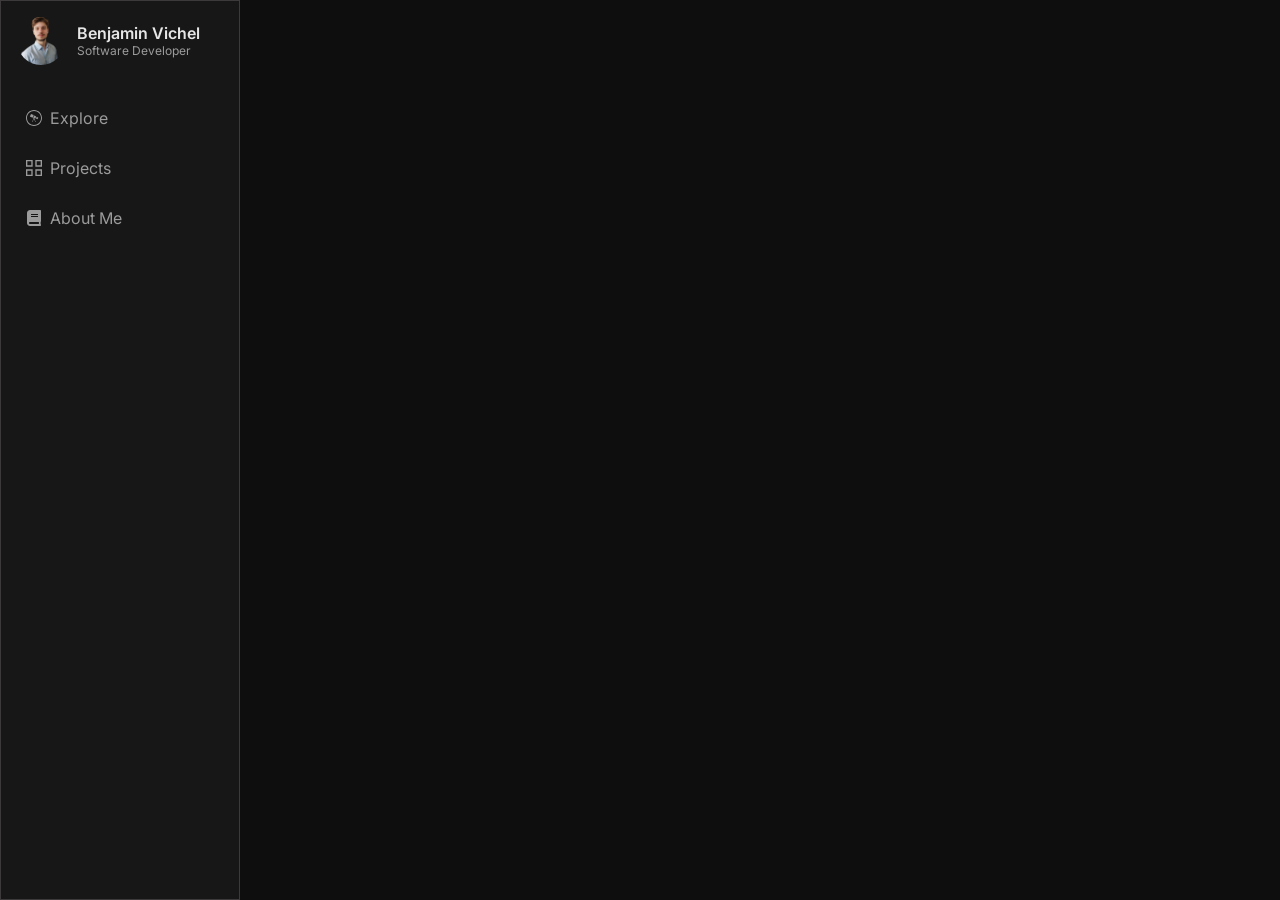
<file: index.html>
<!doctype html>
<html lang="en">
  <head>
    <meta charset="UTF-8" />
    <meta name="viewport" content="width=device-width, initial-scale=1.0" />
    <title>Benjamin Vichel</title>
    <script type="module" crossorigin src="/assets/index-BiAqeZe9.js"></script>
    <link rel="stylesheet" crossorigin href="/assets/index-BMraaAym.css">
  </head>
  <body>
    <div id="root"></div>
  </body>
</html>
</file>
<file: assets/index-BMraaAym.css>
@import"https://fonts.googleapis.com/css2?family=Inter:ital,opsz,wght@0,14..32,100..900;1,14..32,100..900&family=Noto+Sans:ital,wght@0,100..900;1,100..900&display=swap";@layer properties{@supports (((-webkit-hyphens:none)) and (not (margin-trim:inline))) or ((-moz-orient:inline) and (not (color:rgb(from red r g b)))){*,:before,:after,::backdrop{--tw-rotate-x:initial;--tw-rotate-y:initial;--tw-rotate-z:initial;--tw-skew-x:initial;--tw-skew-y:initial;--tw-space-y-reverse:0;--tw-border-style:solid;--tw-leading:initial;--tw-font-weight:initial;--tw-tracking:initial;--tw-shadow:0 0 #0000;--tw-shadow-color:initial;--tw-shadow-alpha:100%;--tw-inset-shadow:0 0 #0000;--tw-inset-shadow-color:initial;--tw-inset-shadow-alpha:100%;--tw-ring-color:initial;--tw-ring-shadow:0 0 #0000;--tw-inset-ring-color:initial;--tw-inset-ring-shadow:0 0 #0000;--tw-ring-inset:initial;--tw-ring-offset-width:0px;--tw-ring-offset-color:#fff;--tw-ring-offset-shadow:0 0 #0000;--tw-outline-style:solid;--tw-blur:initial;--tw-brightness:initial;--tw-contrast:initial;--tw-grayscale:initial;--tw-hue-rotate:initial;--tw-invert:initial;--tw-opacity:initial;--tw-saturate:initial;--tw-sepia:initial;--tw-drop-shadow:initial;--tw-drop-shadow-color:initial;--tw-drop-shadow-alpha:100%;--tw-drop-shadow-size:initial;--tw-backdrop-blur:initial;--tw-backdrop-brightness:initial;--tw-backdrop-contrast:initial;--tw-backdrop-grayscale:initial;--tw-backdrop-hue-rotate:initial;--tw-backdrop-invert:initial;--tw-backdrop-opacity:initial;--tw-backdrop-saturate:initial;--tw-backdrop-sepia:initial;--tw-duration:initial;--tw-ease:initial;--tw-translate-x:0;--tw-translate-y:0;--tw-translate-z:0}}}@layer theme{:root,:host{--font-sans:ui-sans-serif,system-ui,sans-serif,"Apple Color Emoji","Segoe UI Emoji","Segoe UI Symbol","Noto Color Emoji";--font-mono:ui-monospace,SFMono-Regular,Menlo,Monaco,Consolas,"Liberation Mono","Courier New",monospace;--color-gray-300:oklch(87.2% .01 258.338);--color-gray-400:oklch(70.7% .022 261.325);--color-gray-700:oklch(37.3% .034 259.733);--color-black:#000;--color-white:#fff;--spacing:.25rem;--container-3xl:48rem;--container-4xl:56rem;--text-xs:.75rem;--text-xs--line-height:calc(1/.75);--text-sm:.875rem;--text-sm--line-height:calc(1.25/.875);--text-base:1rem;--text-base--line-height: 1.5 ;--text-xl:1.25rem;--text-xl--line-height:calc(1.75/1.25);--text-2xl:1.5rem;--text-2xl--line-height:calc(2/1.5);--text-3xl:1.875rem;--text-3xl--line-height: 1.2 ;--text-5xl:3rem;--text-5xl--line-height:1;--font-weight-medium:500;--font-weight-semibold:600;--font-weight-bold:700;--tracking-tight:-.025em;--tracking-widest:.1em;--leading-relaxed:1.625;--radius-md:.375rem;--radius-lg:.5rem;--radius-xl:.75rem;--radius-2xl:1rem;--ease-out:cubic-bezier(0,0,.2,1);--ease-in-out:cubic-bezier(.4,0,.2,1);--animate-pulse:pulse 2s cubic-bezier(.4,0,.6,1)infinite;--blur-sm:8px;--default-transition-duration:.15s;--default-transition-timing-function:cubic-bezier(.4,0,.2,1);--default-font-family:var(--font-sans);--default-mono-font-family:var(--font-mono);--color-mainBackgroundColor:#0e0e0e;--color-secondaryBackground:#171717;--color-secondaryBackground2:#302e2e;--color-borderColor:#3c3a3a;--color-buttonHoverColor:#252424;--color-scrollHeaderColor:#0c0c0c;--color-textSecondary:#e6e6e6;--color-textPrimary:#9b9b9b;--color-accent:#2f81f7;--color-danger:#f85149;--font-inter-primary-text:"Inter",sans-serif}}@layer base{*,:after,:before,::backdrop{box-sizing:border-box;border:0 solid;margin:0;padding:0}::file-selector-button{box-sizing:border-box;border:0 solid;margin:0;padding:0}html,:host{-webkit-text-size-adjust:100%;tab-size:4;line-height:1.5;font-family:var(--default-font-family,ui-sans-serif,system-ui,sans-serif,"Apple Color Emoji","Segoe UI Emoji","Segoe UI Symbol","Noto Color Emoji");font-feature-settings:var(--default-font-feature-settings,normal);font-variation-settings:var(--default-font-variation-settings,normal);-webkit-tap-highlight-color:transparent}hr{height:0;color:inherit;border-top-width:1px}abbr:where([title]){-webkit-text-decoration:underline dotted;text-decoration:underline dotted}h1,h2,h3,h4,h5,h6{font-size:inherit;font-weight:inherit}a{color:inherit;-webkit-text-decoration:inherit;text-decoration:inherit}b,strong{font-weight:bolder}code,kbd,samp,pre{font-family:var(--default-mono-font-family,ui-monospace,SFMono-Regular,Menlo,Monaco,Consolas,"Liberation Mono","Courier New",monospace);font-feature-settings:var(--default-mono-font-feature-settings,normal);font-variation-settings:var(--default-mono-font-variation-settings,normal);font-size:1em}small{font-size:80%}sub,sup{vertical-align:baseline;font-size:75%;line-height:0;position:relative}sub{bottom:-.25em}sup{top:-.5em}table{text-indent:0;border-color:inherit;border-collapse:collapse}:-moz-focusring{outline:auto}progress{vertical-align:baseline}summary{display:list-item}ol,ul,menu{list-style:none}img,svg,video,canvas,audio,iframe,embed,object{vertical-align:middle;display:block}img,video{max-width:100%;height:auto}button,input,select,optgroup,textarea{font:inherit;font-feature-settings:inherit;font-variation-settings:inherit;letter-spacing:inherit;color:inherit;opacity:1;background-color:#0000;border-radius:0}::file-selector-button{font:inherit;font-feature-settings:inherit;font-variation-settings:inherit;letter-spacing:inherit;color:inherit;opacity:1;background-color:#0000;border-radius:0}:where(select:is([multiple],[size])) optgroup{font-weight:bolder}:where(select:is([multiple],[size])) optgroup option{padding-inline-start:20px}::file-selector-button{margin-inline-end:4px}::placeholder{opacity:1}@supports (not ((-webkit-appearance:-apple-pay-button))) or (contain-intrinsic-size:1px){::placeholder{color:currentColor}@supports (color:color-mix(in lab,red,red)){::placeholder{color:color-mix(in oklab,currentcolor 50%,transparent)}}}textarea{resize:vertical}::-webkit-search-decoration{-webkit-appearance:none}::-webkit-date-and-time-value{min-height:1lh;text-align:inherit}::-webkit-datetime-edit{display:inline-flex}::-webkit-datetime-edit-fields-wrapper{padding:0}::-webkit-datetime-edit{padding-block:0}::-webkit-datetime-edit-year-field{padding-block:0}::-webkit-datetime-edit-month-field{padding-block:0}::-webkit-datetime-edit-day-field{padding-block:0}::-webkit-datetime-edit-hour-field{padding-block:0}::-webkit-datetime-edit-minute-field{padding-block:0}::-webkit-datetime-edit-second-field{padding-block:0}::-webkit-datetime-edit-millisecond-field{padding-block:0}::-webkit-datetime-edit-meridiem-field{padding-block:0}::-webkit-calendar-picker-indicator{line-height:1}:-moz-ui-invalid{box-shadow:none}button,input:where([type=button],[type=reset],[type=submit]){appearance:button}::file-selector-button{appearance:button}::-webkit-inner-spin-button{height:auto}::-webkit-outer-spin-button{height:auto}[hidden]:where(:not([hidden=until-found])){display:none!important}body{background-color:var(--color-mainBackgroundColor);font-family:var(--font-inter-primary-text);color:var(--color-textPrimary);transition-property:color,background-color,border-color,outline-color,text-decoration-color,fill,stroke,--tw-gradient-from,--tw-gradient-via,--tw-gradient-to;transition-timing-function:var(--tw-ease,var(--default-transition-timing-function));transition-duration:var(--tw-duration,var(--default-transition-duration));--tw-duration:.3s;--tw-ease:var(--ease-in-out);transition-duration:.3s;transition-timing-function:var(--ease-in-out)}}@layer components{.exploreButton{justify-content:center;align-items:center;gap:calc(var(--spacing)*2);border-style:var(--tw-border-style);border-width:1px;border-color:var(--color-borderColor);background-color:var(--color-secondaryBackground);padding-inline:calc(var(--spacing)*4);padding-block:calc(var(--spacing)*2);color:var(--color-textSecondary);transition-property:color,background-color,border-color,outline-color,text-decoration-color,fill,stroke,--tw-gradient-from,--tw-gradient-via,--tw-gradient-to;transition-timing-function:var(--tw-ease,var(--default-transition-timing-function));transition-duration:var(--tw-duration,var(--default-transition-duration));border-radius:.25rem;display:inline-flex}@media(hover:hover){.exploreButton:hover{background-color:var(--color-buttonHoverColor)}}.navBar{align-items:center;gap:calc(var(--spacing)*2);width:100%;padding:calc(var(--spacing)*2);transition-property:color,background-color,border-color,outline-color,text-decoration-color,fill,stroke,--tw-gradient-from,--tw-gradient-via,--tw-gradient-to;transition-timing-function:var(--tw-ease,var(--default-transition-timing-function));transition-duration:var(--tw-duration,var(--default-transition-duration));--tw-duration:.3s;border-radius:.25rem;transition-duration:.3s;display:inline-flex}.skillsDiv{justify-content:center;gap:calc(var(--spacing)*2);flex-wrap:wrap;max-width:100%;display:flex}@media(min-width:40rem){.skillsDiv{justify-content:flex-start}}.skills{border-style:var(--tw-border-style);border-width:1px;border-color:var(--color-borderColor);background-color:var(--color-mainBackgroundColor);padding-inline:calc(var(--spacing)*2);padding-block:calc(var(--spacing)*1);font-size:var(--text-xs);line-height:var(--tw-leading,var(--text-xs--line-height));color:var(--color-textSecondary);border-radius:.25rem}@media(min-width:40rem){.skills{font-size:var(--text-sm);line-height:var(--tw-leading,var(--text-sm--line-height))}}@media(min-width:48rem){.skills{font-size:var(--text-base);line-height:var(--tw-leading,var(--text-base--line-height))}}}@layer utilities{.pointer-events-auto{pointer-events:auto}.pointer-events-none{pointer-events:none}.absolute{position:absolute}.fixed{position:fixed}.relative{position:relative}.inset-0{inset:calc(var(--spacing)*0)}.top-0{top:calc(var(--spacing)*0)}.top-1{top:calc(var(--spacing)*1)}.top-\[calc\(100\%\+1rem\)\]{top:calc(100% + 1rem)}.bottom-\[-1px\]{bottom:-1px}.-left-\[29px\]{left:-29px}.left-0{left:calc(var(--spacing)*0)}.left-1\/2{left:50%}.z-0{z-index:0}.z-10{z-index:10}.z-50{z-index:50}.z-\[1\]{z-index:1}.z-\[2\]{z-index:2}.z-\[5\]{z-index:5}.m-0{margin:calc(var(--spacing)*0)}.mx-2{margin-inline:calc(var(--spacing)*2)}.mx-\[-4vmin\]{margin-inline:-4vmin}.mx-\[4vmin\]{margin-inline:4vmin}.mx-auto{margin-inline:auto}.mt-1{margin-top:calc(var(--spacing)*1)}.mt-4{margin-top:calc(var(--spacing)*4)}.mt-6{margin-top:calc(var(--spacing)*6)}.mt-8{margin-top:calc(var(--spacing)*8)}.mt-20{margin-top:calc(var(--spacing)*20)}.mb-1{margin-bottom:calc(var(--spacing)*1)}.mb-2{margin-bottom:calc(var(--spacing)*2)}.mb-3{margin-bottom:calc(var(--spacing)*3)}.mb-4{margin-bottom:calc(var(--spacing)*4)}.mb-6{margin-bottom:calc(var(--spacing)*6)}.mb-8{margin-bottom:calc(var(--spacing)*8)}.block{display:block}.flex{display:flex}.grid{display:grid}.hidden{display:none}.inline-block{display:inline-block}.inline-flex{display:inline-flex}.aspect-square{aspect-ratio:1}.h-3{height:calc(var(--spacing)*3)}.h-8{height:calc(var(--spacing)*8)}.h-9{height:calc(var(--spacing)*9)}.h-10{height:calc(var(--spacing)*10)}.h-12{height:calc(var(--spacing)*12)}.h-16{height:calc(var(--spacing)*16)}.h-20{height:calc(var(--spacing)*20)}.h-64{height:calc(var(--spacing)*64)}.h-\[40vmin\]{height:40vmin}.h-\[120\%\]{height:120%}.h-\[500px\]{height:500px}.h-full{height:100%}.h-screen{height:100vh}.max-h-full{max-height:100%}.min-h-screen{min-height:100vh}.w-3{width:calc(var(--spacing)*3)}.w-8{width:calc(var(--spacing)*8)}.w-9{width:calc(var(--spacing)*9)}.w-10{width:calc(var(--spacing)*10)}.w-12{width:calc(var(--spacing)*12)}.w-60{width:calc(var(--spacing)*60)}.w-64{width:calc(var(--spacing)*64)}.w-80{width:calc(var(--spacing)*80)}.w-\[40vmin\]{width:40vmin}.w-\[120\%\]{width:120%}.w-full{width:100%}.w-min{width:min-content}.max-w-3xl{max-width:var(--container-3xl)}.max-w-4xl{max-width:var(--container-4xl)}.max-w-\[900px\]{max-width:900px}.min-w-max{min-width:max-content}.flex-1{flex:1}.flex-shrink-0,.shrink-0{flex-shrink:0}.rotate-180{rotate:180deg}.transform{transform:var(--tw-rotate-x,)var(--tw-rotate-y,)var(--tw-rotate-z,)var(--tw-skew-x,)var(--tw-skew-y,)}.animate-pulse{animation:var(--animate-pulse)}.cursor-pointer{cursor:pointer}.touch-none{touch-action:none}.resize{resize:both}.flex-col{flex-direction:column}.flex-wrap{flex-wrap:wrap}.items-center{align-items:center}.items-start{align-items:flex-start}.justify-between{justify-content:space-between}.justify-center{justify-content:center}.gap-1\.5{gap:calc(var(--spacing)*1.5)}.gap-2{gap:calc(var(--spacing)*2)}.gap-3{gap:calc(var(--spacing)*3)}.gap-4{gap:calc(var(--spacing)*4)}:where(.space-y-2>:not(:last-child)){--tw-space-y-reverse:0;margin-block-start:calc(calc(var(--spacing)*2)*var(--tw-space-y-reverse));margin-block-end:calc(calc(var(--spacing)*2)*calc(1 - var(--tw-space-y-reverse)))}:where(.space-y-4>:not(:last-child)){--tw-space-y-reverse:0;margin-block-start:calc(calc(var(--spacing)*4)*var(--tw-space-y-reverse));margin-block-end:calc(calc(var(--spacing)*4)*calc(1 - var(--tw-space-y-reverse)))}:where(.space-y-8>:not(:last-child)){--tw-space-y-reverse:0;margin-block-start:calc(calc(var(--spacing)*8)*var(--tw-space-y-reverse));margin-block-end:calc(calc(var(--spacing)*8)*calc(1 - var(--tw-space-y-reverse)))}:where(.space-y-12>:not(:last-child)){--tw-space-y-reverse:0;margin-block-start:calc(calc(var(--spacing)*12)*var(--tw-space-y-reverse));margin-block-end:calc(calc(var(--spacing)*12)*calc(1 - var(--tw-space-y-reverse)))}.overflow-hidden{overflow:hidden}.overflow-visible{overflow:visible}.overflow-y-auto{overflow-y:auto}.rounded{border-radius:.25rem}.rounded-2xl{border-radius:var(--radius-2xl)}.rounded-\[1\%\]{border-radius:1%}.rounded-full{border-radius:3.40282e38px}.rounded-lg{border-radius:var(--radius-lg)}.rounded-md{border-radius:var(--radius-md)}.rounded-xl{border-radius:var(--radius-xl)}.border{border-style:var(--tw-border-style);border-width:1px}.border-2{border-style:var(--tw-border-style);border-width:2px}.border-b{border-bottom-style:var(--tw-border-style);border-bottom-width:1px}.border-l{border-left-style:var(--tw-border-style);border-left-width:1px}.border-\[\#3D3D3D\]{border-color:#3d3d3d}.border-borderColor{border-color:var(--color-borderColor)}.border-borderColor\/20{border-color:#3c3a3a33}@supports (color:color-mix(in lab,red,red)){.border-borderColor\/20{border-color:color-mix(in oklab,var(--color-borderColor)20%,transparent)}}.border-borderColor\/30{border-color:#3c3a3a4d}@supports (color:color-mix(in lab,red,red)){.border-borderColor\/30{border-color:color-mix(in oklab,var(--color-borderColor)30%,transparent)}}.border-gray-700{border-color:var(--color-gray-700)}.border-mainBackgroundColor{border-color:var(--color-mainBackgroundColor)}.border-transparent{border-color:#0000}.border-white\/10{border-color:#ffffff1a}@supports (color:color-mix(in lab,red,red)){.border-white\/10{border-color:color-mix(in oklab,var(--color-white)10%,transparent)}}.bg-\[\#1D1F2F\]{background-color:#1d1f2f}.bg-accent{background-color:var(--color-accent)}.bg-black\/10{background-color:#0000001a}@supports (color:color-mix(in lab,red,red)){.bg-black\/10{background-color:color-mix(in oklab,var(--color-black)10%,transparent)}}.bg-mainBackgroundColor{background-color:var(--color-mainBackgroundColor)}.bg-scrollHeaderColor{background-color:var(--color-scrollHeaderColor)}.bg-secondaryBackground{background-color:var(--color-secondaryBackground)}.bg-secondaryBackground\/10{background-color:#1717171a}@supports (color:color-mix(in lab,red,red)){.bg-secondaryBackground\/10{background-color:color-mix(in oklab,var(--color-secondaryBackground)10%,transparent)}}.bg-secondaryBackground2{background-color:var(--color-secondaryBackground2)}.bg-transparent{background-color:#0000}.object-cover{object-fit:cover}.object-top{object-position:top}.p-2{padding:calc(var(--spacing)*2)}.p-4{padding:calc(var(--spacing)*4)}.p-6{padding:calc(var(--spacing)*6)}.p-8{padding:calc(var(--spacing)*8)}.px-3{padding-inline:calc(var(--spacing)*3)}.px-4{padding-inline:calc(var(--spacing)*4)}.px-6{padding-inline:calc(var(--spacing)*6)}.py-1{padding-block:calc(var(--spacing)*1)}.py-2{padding-block:calc(var(--spacing)*2)}.py-3{padding-block:calc(var(--spacing)*3)}.py-4{padding-block:calc(var(--spacing)*4)}.py-6{padding-block:calc(var(--spacing)*6)}.py-10{padding-block:calc(var(--spacing)*10)}.pt-8{padding-top:calc(var(--spacing)*8)}.pt-20{padding-top:calc(var(--spacing)*20)}.pb-6{padding-bottom:calc(var(--spacing)*6)}.pl-6{padding-left:calc(var(--spacing)*6)}.text-center{text-align:center}.text-3xl{font-size:var(--text-3xl);line-height:var(--tw-leading,var(--text-3xl--line-height))}.text-base{font-size:var(--text-base);line-height:var(--tw-leading,var(--text-base--line-height))}.text-sm{font-size:var(--text-sm);line-height:var(--tw-leading,var(--text-sm--line-height))}.text-xl{font-size:var(--text-xl);line-height:var(--tw-leading,var(--text-xl--line-height))}.text-xs{font-size:var(--text-xs);line-height:var(--tw-leading,var(--text-xs--line-height))}.text-\[10px\]{font-size:10px}.leading-5{--tw-leading:calc(var(--spacing)*5);line-height:calc(var(--spacing)*5)}.leading-none{--tw-leading:1;line-height:1}.leading-relaxed{--tw-leading:var(--leading-relaxed);line-height:var(--leading-relaxed)}.font-bold{--tw-font-weight:var(--font-weight-bold);font-weight:var(--font-weight-bold)}.font-medium{--tw-font-weight:var(--font-weight-medium);font-weight:var(--font-weight-medium)}.font-semibold{--tw-font-weight:var(--font-weight-semibold);font-weight:var(--font-weight-semibold)}.tracking-tight{--tw-tracking:var(--tracking-tight);letter-spacing:var(--tracking-tight)}.tracking-widest{--tw-tracking:var(--tracking-widest);letter-spacing:var(--tracking-widest)}.text-balance{text-wrap:balance}.whitespace-nowrap{white-space:nowrap}.text-accent{color:var(--color-accent)}.text-danger{color:var(--color-danger)}.text-gray-300{color:var(--color-gray-300)}.text-gray-400{color:var(--color-gray-400)}.text-textPrimary{color:var(--color-textPrimary)}.text-textSecondary{color:var(--color-textSecondary)}.text-white{color:var(--color-white)}.text-white\/70{color:#ffffffb3}@supports (color:color-mix(in lab,red,red)){.text-white\/70{color:color-mix(in oklab,var(--color-white)70%,transparent)}}.text-white\/90{color:#ffffffe6}@supports (color:color-mix(in lab,red,red)){.text-white\/90{color:color-mix(in oklab,var(--color-white)90%,transparent)}}.uppercase{text-transform:uppercase}.opacity-100{opacity:1}.shadow-\[0_10px_25px_rgba\(0\,0\,0\,0\.3\)\]{--tw-shadow:0 10px 25px var(--tw-shadow-color,#0000004d);box-shadow:var(--tw-inset-shadow),var(--tw-inset-ring-shadow),var(--tw-ring-offset-shadow),var(--tw-ring-shadow),var(--tw-shadow)}.shadow-lg{--tw-shadow:0 10px 15px -3px var(--tw-shadow-color,#0000001a),0 4px 6px -4px var(--tw-shadow-color,#0000001a);box-shadow:var(--tw-inset-shadow),var(--tw-inset-ring-shadow),var(--tw-ring-offset-shadow),var(--tw-ring-shadow),var(--tw-shadow)}.shadow-md{--tw-shadow:0 4px 6px -1px var(--tw-shadow-color,#0000001a),0 2px 4px -2px var(--tw-shadow-color,#0000001a);box-shadow:var(--tw-inset-shadow),var(--tw-inset-ring-shadow),var(--tw-ring-offset-shadow),var(--tw-ring-shadow),var(--tw-shadow)}.shadow-sm{--tw-shadow:0 1px 3px 0 var(--tw-shadow-color,#0000001a),0 1px 2px -1px var(--tw-shadow-color,#0000001a);box-shadow:var(--tw-inset-shadow),var(--tw-inset-ring-shadow),var(--tw-ring-offset-shadow),var(--tw-ring-shadow),var(--tw-shadow)}.outline{outline-style:var(--tw-outline-style);outline-width:1px}.filter{filter:var(--tw-blur,)var(--tw-brightness,)var(--tw-contrast,)var(--tw-grayscale,)var(--tw-hue-rotate,)var(--tw-invert,)var(--tw-saturate,)var(--tw-sepia,)var(--tw-drop-shadow,)}.backdrop-blur-\[10px\]{--tw-backdrop-blur:blur(10px);-webkit-backdrop-filter:var(--tw-backdrop-blur,)var(--tw-backdrop-brightness,)var(--tw-backdrop-contrast,)var(--tw-backdrop-grayscale,)var(--tw-backdrop-hue-rotate,)var(--tw-backdrop-invert,)var(--tw-backdrop-opacity,)var(--tw-backdrop-saturate,)var(--tw-backdrop-sepia,);backdrop-filter:var(--tw-backdrop-blur,)var(--tw-backdrop-brightness,)var(--tw-backdrop-contrast,)var(--tw-backdrop-grayscale,)var(--tw-backdrop-hue-rotate,)var(--tw-backdrop-invert,)var(--tw-backdrop-opacity,)var(--tw-backdrop-saturate,)var(--tw-backdrop-sepia,)}.backdrop-blur-\[30px\]{--tw-backdrop-blur:blur(30px);-webkit-backdrop-filter:var(--tw-backdrop-blur,)var(--tw-backdrop-brightness,)var(--tw-backdrop-contrast,)var(--tw-backdrop-grayscale,)var(--tw-backdrop-hue-rotate,)var(--tw-backdrop-invert,)var(--tw-backdrop-opacity,)var(--tw-backdrop-saturate,)var(--tw-backdrop-sepia,);backdrop-filter:var(--tw-backdrop-blur,)var(--tw-backdrop-brightness,)var(--tw-backdrop-contrast,)var(--tw-backdrop-grayscale,)var(--tw-backdrop-hue-rotate,)var(--tw-backdrop-invert,)var(--tw-backdrop-opacity,)var(--tw-backdrop-saturate,)var(--tw-backdrop-sepia,)}.backdrop-blur-sm{--tw-backdrop-blur:blur(var(--blur-sm));-webkit-backdrop-filter:var(--tw-backdrop-blur,)var(--tw-backdrop-brightness,)var(--tw-backdrop-contrast,)var(--tw-backdrop-grayscale,)var(--tw-backdrop-hue-rotate,)var(--tw-backdrop-invert,)var(--tw-backdrop-opacity,)var(--tw-backdrop-saturate,)var(--tw-backdrop-sepia,);backdrop-filter:var(--tw-backdrop-blur,)var(--tw-backdrop-brightness,)var(--tw-backdrop-contrast,)var(--tw-backdrop-grayscale,)var(--tw-backdrop-hue-rotate,)var(--tw-backdrop-invert,)var(--tw-backdrop-opacity,)var(--tw-backdrop-saturate,)var(--tw-backdrop-sepia,)}.transition{transition-property:color,background-color,border-color,outline-color,text-decoration-color,fill,stroke,--tw-gradient-from,--tw-gradient-via,--tw-gradient-to,opacity,box-shadow,transform,translate,scale,rotate,filter,-webkit-backdrop-filter,backdrop-filter,display,content-visibility,overlay,pointer-events;transition-timing-function:var(--tw-ease,var(--default-transition-timing-function));transition-duration:var(--tw-duration,var(--default-transition-duration))}.transition-all{transition-property:all;transition-timing-function:var(--tw-ease,var(--default-transition-timing-function));transition-duration:var(--tw-duration,var(--default-transition-duration))}.transition-colors{transition-property:color,background-color,border-color,outline-color,text-decoration-color,fill,stroke,--tw-gradient-from,--tw-gradient-via,--tw-gradient-to;transition-timing-function:var(--tw-ease,var(--default-transition-timing-function));transition-duration:var(--tw-duration,var(--default-transition-duration))}.transition-opacity{transition-property:opacity;transition-timing-function:var(--tw-ease,var(--default-transition-timing-function));transition-duration:var(--tw-duration,var(--default-transition-duration))}.transition-shadow{transition-property:box-shadow;transition-timing-function:var(--tw-ease,var(--default-transition-timing-function));transition-duration:var(--tw-duration,var(--default-transition-duration))}.transition-transform{transition-property:transform,translate,scale,rotate;transition-timing-function:var(--tw-ease,var(--default-transition-timing-function));transition-duration:var(--tw-duration,var(--default-transition-duration))}.duration-150{--tw-duration:.15s;transition-duration:.15s}.duration-200{--tw-duration:.2s;transition-duration:.2s}.duration-300{--tw-duration:.3s;transition-duration:.3s}.duration-500{--tw-duration:.5s;transition-duration:.5s}.duration-600{--tw-duration:.6s;transition-duration:.6s}.duration-1000{--tw-duration:1s;transition-duration:1s}.duration-\[120ms\]{--tw-duration:.12s;transition-duration:.12s}.ease-in-out{--tw-ease:var(--ease-in-out);transition-timing-function:var(--ease-in-out)}.ease-out{--tw-ease:var(--ease-out);transition-timing-function:var(--ease-out)}.will-change-transform{will-change:transform}.outline-none{--tw-outline-style:none;outline-style:none}.\[perspective\:1200px\]{perspective:1200px}.\[transform-style\:preserve-3d\]{transform-style:preserve-3d}.backface-hidden{backface-visibility:hidden}@media(hover:hover){.hover\:-translate-y-0\.5:hover{--tw-translate-y:calc(var(--spacing)*-.5);translate:var(--tw-translate-x)var(--tw-translate-y)}.hover\:-translate-y-px:hover{--tw-translate-y:-1px;translate:var(--tw-translate-x)var(--tw-translate-y)}.hover\:border-accent:hover{border-color:var(--color-accent)}.hover\:border-white\/40:hover{border-color:#fff6}@supports (color:color-mix(in lab,red,red)){.hover\:border-white\/40:hover{border-color:color-mix(in oklab,var(--color-white)40%,transparent)}}.hover\:text-textSecondary:hover{color:var(--color-textSecondary)}.hover\:text-white:hover{color:var(--color-white)}.hover\:underline:hover{text-decoration-line:underline}.hover\:shadow-lg:hover{--tw-shadow:0 10px 15px -3px var(--tw-shadow-color,#0000001a),0 4px 6px -4px var(--tw-shadow-color,#0000001a);box-shadow:var(--tw-inset-shadow),var(--tw-inset-ring-shadow),var(--tw-ring-offset-shadow),var(--tw-ring-shadow),var(--tw-shadow)}}.focus\:outline-none:focus{--tw-outline-style:none;outline-style:none}.active\:translate-y-0\.5:active{--tw-translate-y:calc(var(--spacing)*.5);translate:var(--tw-translate-x)var(--tw-translate-y)}.active\:outline-none:active{--tw-outline-style:none;outline-style:none}.disabled\:cursor-not-allowed:disabled{cursor:not-allowed}.disabled\:opacity-50:disabled{opacity:.5}@media(min-width:40rem){.sm\:flex-row{flex-direction:row}}@media(min-width:64rem){.lg\:mt-0{margin-top:calc(var(--spacing)*0)}.lg\:block{display:block}.lg\:flex{display:flex}.lg\:hidden{display:none}.lg\:h-82{height:calc(var(--spacing)*82)}.lg\:w-72{width:calc(var(--spacing)*72)}.lg\:flex-row{flex-direction:row}.lg\:gap-8{gap:calc(var(--spacing)*8)}.lg\:pt-0{padding-top:calc(var(--spacing)*0)}.lg\:text-2xl{font-size:var(--text-2xl);line-height:var(--tw-leading,var(--text-2xl--line-height))}.lg\:text-5xl{font-size:var(--text-5xl);line-height:var(--tw-leading,var(--text-5xl--line-height))}}}html{background-color:var(--color-mainBackgroundColor)}.projects-header{max-width:1200px;margin:0 auto;padding:2rem 2rem 1rem}.projects-header-row{justify-content:space-between;align-items:center;gap:1rem;display:flex}.projects-heading{letter-spacing:-.02em;color:var(--color-textSecondary);margin:0;font-size:clamp(1.875rem,3vw,3rem);font-weight:700;line-height:1.1}.projects-count{letter-spacing:.1em;color:var(--color-accent);text-transform:uppercase;border:1px solid var(--color-accent);opacity:.85;border-radius:9999px;flex-shrink:0;padding:.25rem .65rem;font-size:.72rem;font-weight:600}.projects-divider{background:linear-gradient(to right,var(--color-accent),#2f81f74d 60%,transparent);height:1px;margin-top:.85rem}@supports (color:color-mix(in lab,red,red)){.projects-divider{background:linear-gradient(to right,var(--color-accent),color-mix(in srgb,var(--color-accent)30%,transparent)60%,transparent)}}.projects-subtitle{color:var(--color-textPrimary);margin-top:.6rem;font-size:.9rem;font-weight:400}@media(max-width:640px){.projects-header{padding:1.5rem 1.25rem .75rem}}@property --tw-rotate-x{syntax:"*";inherits:false}@property --tw-rotate-y{syntax:"*";inherits:false}@property --tw-rotate-z{syntax:"*";inherits:false}@property --tw-skew-x{syntax:"*";inherits:false}@property --tw-skew-y{syntax:"*";inherits:false}@property --tw-space-y-reverse{syntax:"*";inherits:false;initial-value:0}@property --tw-border-style{syntax:"*";inherits:false;initial-value:solid}@property --tw-leading{syntax:"*";inherits:false}@property --tw-font-weight{syntax:"*";inherits:false}@property --tw-tracking{syntax:"*";inherits:false}@property --tw-shadow{syntax:"*";inherits:false;initial-value:0 0 #0000}@property --tw-shadow-color{syntax:"*";inherits:false}@property --tw-shadow-alpha{syntax:"<percentage>";inherits:false;initial-value:100%}@property --tw-inset-shadow{syntax:"*";inherits:false;initial-value:0 0 #0000}@property --tw-inset-shadow-color{syntax:"*";inherits:false}@property --tw-inset-shadow-alpha{syntax:"<percentage>";inherits:false;initial-value:100%}@property --tw-ring-color{syntax:"*";inherits:false}@property --tw-ring-shadow{syntax:"*";inherits:false;initial-value:0 0 #0000}@property --tw-inset-ring-color{syntax:"*";inherits:false}@property --tw-inset-ring-shadow{syntax:"*";inherits:false;initial-value:0 0 #0000}@property --tw-ring-inset{syntax:"*";inherits:false}@property --tw-ring-offset-width{syntax:"<length>";inherits:false;initial-value:0}@property --tw-ring-offset-color{syntax:"*";inherits:false;initial-value:#fff}@property --tw-ring-offset-shadow{syntax:"*";inherits:false;initial-value:0 0 #0000}@property --tw-outline-style{syntax:"*";inherits:false;initial-value:solid}@property --tw-blur{syntax:"*";inherits:false}@property --tw-brightness{syntax:"*";inherits:false}@property --tw-contrast{syntax:"*";inherits:false}@property --tw-grayscale{syntax:"*";inherits:false}@property --tw-hue-rotate{syntax:"*";inherits:false}@property --tw-invert{syntax:"*";inherits:false}@property --tw-opacity{syntax:"*";inherits:false}@property --tw-saturate{syntax:"*";inherits:false}@property --tw-sepia{syntax:"*";inherits:false}@property --tw-drop-shadow{syntax:"*";inherits:false}@property --tw-drop-shadow-color{syntax:"*";inherits:false}@property --tw-drop-shadow-alpha{syntax:"<percentage>";inherits:false;initial-value:100%}@property --tw-drop-shadow-size{syntax:"*";inherits:false}@property --tw-backdrop-blur{syntax:"*";inherits:false}@property --tw-backdrop-brightness{syntax:"*";inherits:false}@property --tw-backdrop-contrast{syntax:"*";inherits:false}@property --tw-backdrop-grayscale{syntax:"*";inherits:false}@property --tw-backdrop-hue-rotate{syntax:"*";inherits:false}@property --tw-backdrop-invert{syntax:"*";inherits:false}@property --tw-backdrop-opacity{syntax:"*";inherits:false}@property --tw-backdrop-saturate{syntax:"*";inherits:false}@property --tw-backdrop-sepia{syntax:"*";inherits:false}@property --tw-duration{syntax:"*";inherits:false}@property --tw-ease{syntax:"*";inherits:false}@property --tw-translate-x{syntax:"*";inherits:false;initial-value:0}@property --tw-translate-y{syntax:"*";inherits:false;initial-value:0}@property --tw-translate-z{syntax:"*";inherits:false;initial-value:0}@keyframes pulse{50%{opacity:.5}}.bento-wrap{width:100%;max-width:1200px;margin:0 auto;padding:0 1.5rem 3rem;box-sizing:border-box}.bento-grid{display:grid;grid-template-columns:repeat(3,1fr);grid-auto-rows:230px;gap:10px}.bento-card{position:relative;border-radius:14px;overflow:hidden;background:#141414;border:1px solid rgba(255,255,255,.06);cursor:pointer;transition:transform .4s cubic-bezier(.16,1,.3,1),border-color .25s ease;-webkit-user-select:none;user-select:none}.bento-card:hover{transform:translateY(-5px);border-color:#ffffff21}.bento-card--featured{grid-column:span 2;grid-row:span 2;display:flex;flex-direction:column}.bento-card--wide{grid-column:span 2}.bc-img-area{flex:1;min-height:0;overflow:hidden;position:relative}.bc-img-area img{width:100%;height:100%;object-fit:cover;display:block;transition:transform .6s cubic-bezier(.16,1,.3,1)}.bento-card--featured:hover .bc-img-area img{transform:scale(1.04)}.bc-body{flex-shrink:0;padding:1.2rem 1.4rem 1.5rem;background:#141414;display:flex;flex-direction:column;gap:.55rem}.bc-eyebrow{display:flex;align-items:center;gap:.5rem}.bc-num{font-size:.62rem;font-weight:700;letter-spacing:.16em;color:var(--accent, #2f81f7)}.bc-badge{font-size:.58rem;font-weight:600;letter-spacing:.1em;text-transform:uppercase;color:#ffffff4d;padding:.15rem .55rem;border:1px solid rgba(255,255,255,.1);border-radius:9999px}.bc-heading{margin:0;font-size:1.45rem;font-weight:700;letter-spacing:-.03em;line-height:1.1;color:#ffffffeb;white-space:nowrap;overflow:hidden;text-overflow:ellipsis}.bc-tags{display:flex;flex-wrap:wrap;gap:.28rem}.bc-tag{display:inline-flex;align-items:center;padding:.17rem .55rem;border-radius:9999px;font-size:.64rem;font-weight:500;background:#ffffff0d;color:#ffffff6b;border:1px solid rgba(255,255,255,.08);white-space:nowrap}.bc-cta{display:inline-flex;align-items:center;gap:.35rem;font-size:.78rem;font-weight:600;color:var(--accent, #2f81f7);background:none;border:none;padding:0;cursor:pointer;align-self:flex-start;margin-top:.1rem;transition:gap .2s ease,opacity .2s ease}.bc-cta:hover{gap:.55rem;opacity:.8}.bc-fallback{width:100%;height:100%;display:flex;align-items:center;justify-content:center;font-size:5rem;font-weight:800;background:linear-gradient(145deg,color-mix(in srgb,var(--accent, #2f81f7) 18%,#0e0e0e),color-mix(in srgb,var(--accent, #2f81f7) 5%,#0e0e0e));color:color-mix(in srgb,var(--accent, #2f81f7) 45%,#fff)}.bc-photo-img{position:absolute;inset:0;width:100%;height:100%;object-fit:cover;transition:transform .6s cubic-bezier(.16,1,.3,1)}.bento-card--photo:hover .bc-photo-img{transform:scale(1.06)}.bc-fallback--photo{position:absolute;inset:0;font-size:3.5rem;display:none}.bc-photo-overlay{position:absolute;inset:0;background:linear-gradient(to bottom,transparent 0%,transparent 35%,rgba(0,0,0,.72) 100%);z-index:1;transition:background .3s ease}.bento-card--photo:hover .bc-photo-overlay{background:linear-gradient(to bottom,#00000014,#0000001a 30%,#000000d1)}.bc-photo-body{position:absolute;inset:0;z-index:2;padding:.9rem 1rem;display:flex;flex-direction:column;justify-content:space-between}.bc-num--photo{font-size:.58rem;font-weight:700;letter-spacing:.14em;color:#ffffff59}.bc-photo-bottom{display:flex;flex-direction:column;gap:.35rem}.bc-heading-sm{margin:0;font-size:.95rem;font-weight:700;letter-spacing:-.02em;line-height:1.2;color:#ffffffeb;white-space:nowrap;overflow:hidden;text-overflow:ellipsis}.bc-tags--photo{gap:.22rem}.bc-tag--photo{font-size:.6rem;padding:.12rem .42rem;background:#00000080;color:#ffffff80;border-color:#ffffff1a}.bc-view{display:inline-flex;align-items:center;gap:.22rem;font-size:.7rem;font-weight:600;color:var(--accent, #2f81f7);opacity:0;transform:translateY(5px);transition:opacity .22s ease,transform .28s cubic-bezier(.16,1,.3,1)}.bento-card:hover .bc-view{opacity:1;transform:translateY(0)}@media(max-width:900px){.bento-grid{grid-template-columns:repeat(2,1fr);grid-auto-rows:210px}.bento-card--featured{grid-column:span 2;grid-row:span 2}.bento-card--wide{grid-column:span 2}}@media(max-width:580px){.bento-wrap{padding:0 1rem 2rem}.bento-grid{grid-template-columns:1fr 1fr;grid-auto-rows:180px;gap:8px}.bento-card--featured{grid-column:span 2;grid-row:span 1;flex-direction:row}.bc-img-area{flex:0 0 45%}.bc-heading{font-size:1.05rem}.bc-body{padding:.9rem 1rem;gap:.4rem}.bento-card--wide{grid-column:span 2}}@media(max-width:380px){.bento-grid{grid-template-columns:1fr;grid-auto-rows:190px}.bento-card--featured{grid-column:1;grid-row:span 2;flex-direction:column}.bento-card--wide{grid-column:1}.bc-img-area{flex:1}}@media(prefers-reduced-motion:reduce){.bento-card,.bc-photo-img,.bc-img-area img,.bc-view{transition:none!important}}
</file>
